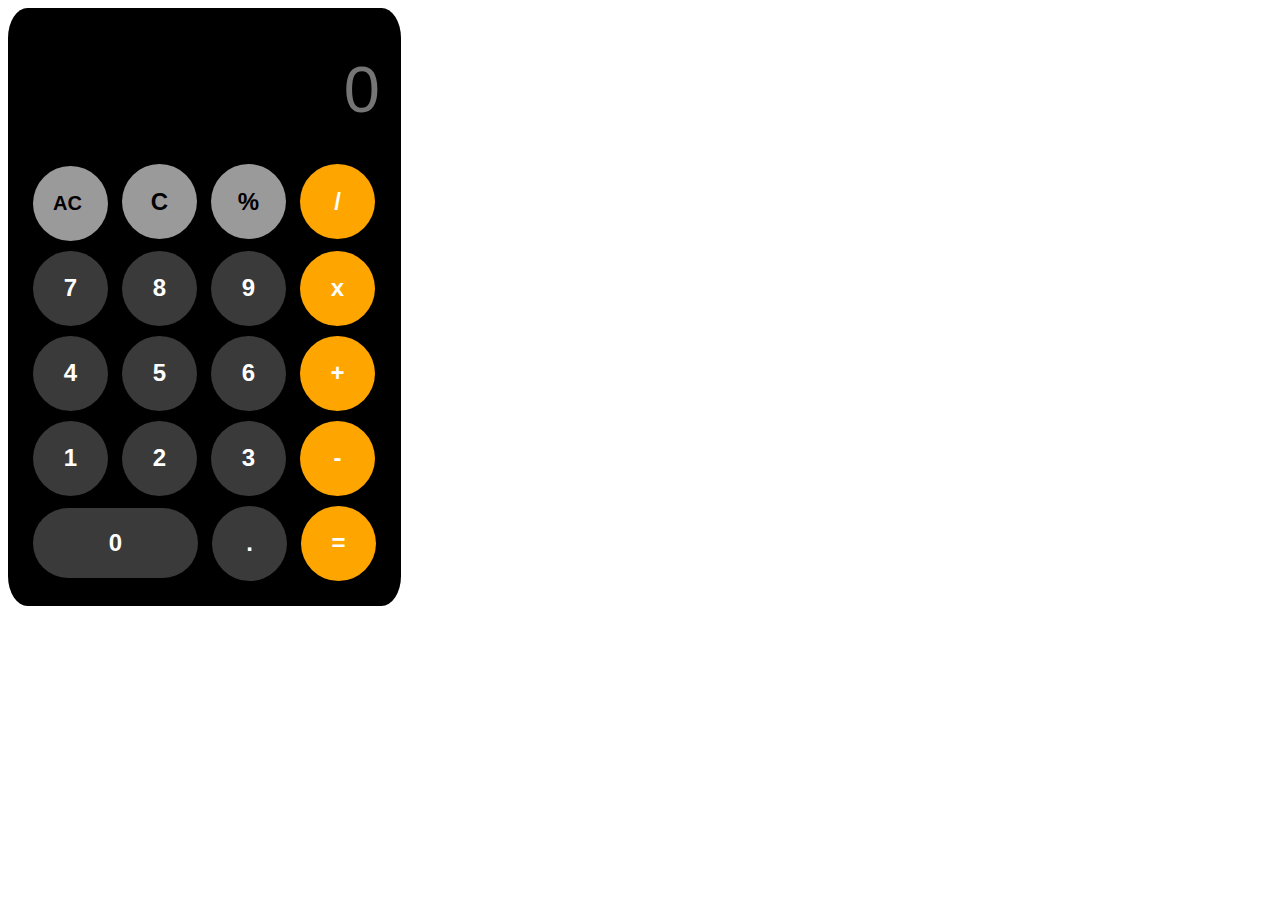
<file: index.html>
<!DOCTYPE html>
<html>
<head>
    <title>Calculator</title>
    <link rel="stylesheet" type="text/css" media="screen" href="calculator.css" />
   
</head>
<body>
    <div id="display">
        <input placeholder="0" type="text" id="box">
        <div>
            <button id="clear" class="entry top-three">AC</button>
            <button id="delete" class="entry top-three">C</button>
            <button id="percent" class="entry top-three">%</button>  
            <button id="division" class="entry operand">/</button>
        </div>
        <div>
            <button id="num-seven" class="entry num" value="seven">7</button> 
            <button id="num-eight" class="entry num" value="eight">8</button> 
            <button id="num-nine" class="entry num" value="nine">9</button> 
            <button id="multiplication" class="entry operand">x</button>
        </div>
        <div>
            <button id="num-four" class="entry num" value="four">4</button> 
            <button id="num-five" class="entry num" value="five">5</button> 
            <button id="num-six" class="entry num" value="six">6</button> 
             <button id="addition" class="entry operand">+</button> 
        </div>
        <div>
            <button id="num-one" class="entry num" value="one">1</button> 
            <button id="num-two" class="entry num" value="two">2</button> 
            <button id="num-three" class="entry num" value ="three">3</button> 
            <button id="subtraction" class="entry operand">-</button>
        </div>
        <div> 
            <button id="num-zero" class="entry num" value="zero" >0</button> 
            <button id="decimal" class="entry num">.</button> 
            <button id="equals" class="entry">=</button> 
        </div>
    </div> 
<script src="./functions.js"></script>
<script src="./calculator.js"></script>
</body>
</html>
</file>
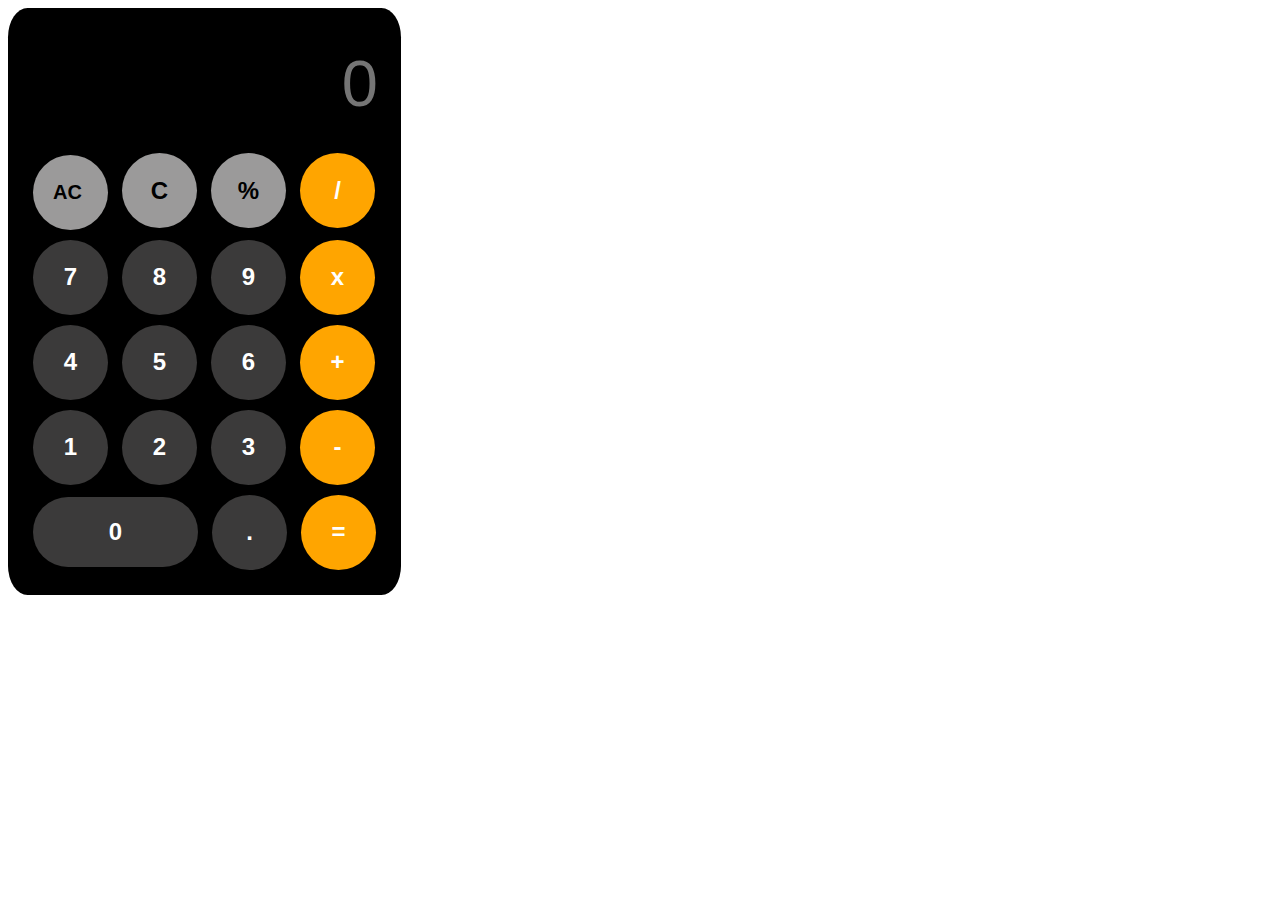
<file: calculator.html>
<!DOCTYPE <!DOCTYPE html>
<html>
<head>
    <title>Calculator</title>
    <link rel="stylesheet" type="text/css" media="screen" href="calculator.css" />
   
</head>
<body>
    <div id="display">
        <input placeholder="0" type="text" id="box">
        <div>
            <button id="clear" class="entry top-three">AC</button>
            <button id="delete" class="entry top-three">C</button>
            <button id="percent" class="entry top-three">%</button>  
            <button id="division" class="entry operand">/</button>
        </div>
        <div>
            <button id="num-seven" class="entry num" value="seven">7</button> 
            <button id="num-eight" class="entry num" value="eight">8</button> 
            <button id="num-nine" class="entry num" value="nine">9</button> 
            <button id="multiplication" class="entry operand">x</button>
        </div>
        <div>
            <button id="num-four" class="entry num" value="four">4</button> 
            <button id="num-five" class="entry num" value="five">5</button> 
            <button id="num-six" class="entry num" value="six">6</button> 
             <button id="addition" class="entry operand">+</button> 
        </div>
        <div>
            <button id="num-one" class="entry num" value="one">1</button> 
            <button id="num-two" class="entry num" value="two">2</button> 
            <button id="num-three" class="entry num" value ="three">3</button> 
            <button id="subtraction" class="entry operand">-</button>
        </div>
        <div> 
            <button id="num-zero" class="entry num" value="zero" >0</button> 
            <button id="decimal" class="entry num">.</button> 
            <button id="equals" class="entry">=</button> 
        </div>
    </div> 
<script src="./functions.js"></script>
<script src="./calculator.js"></script>
</body>
</html>
</file>
<file: calculator.css>
.entry{
    border-radius: 50%;
    padding: 20px;      
    background-color: rgb(59, 58, 58);
    color: white;
    font-weight: bolder;
    margin: 5px;
    outline: none;
    border: none;
    font-size: 24px;
    text-align: center;
    height:75px;
    width: 75px;
}

.top-three{
    background-color: rgb(155, 154, 154);
    color: black;
}
.operand{
    background-color: orange;
}


.operand:focus{
    color: orange; 
    background-color: white;
    transition-duration: 1s;
}

.top-three:focus{
    background-color: rgb(221, 219, 219);
}

.num:focus{ 
    background-color: grey; 
}

#equals{
    background-color: orange;
}


#num-zero{
    width: 165px;
    height: 70px;
    border-radius: 35px;

}

#display{
    height: 600 px;  
    width:  353px;
    background-color: black;
    border-radius: 5%;
    padding: 20px;
}

#clear{
    font-size: 20px;
    font-weight: bolder;
    text-align: left;
    
}

#box{
    width: 350px;
    background-color: black;
    border: none;
    color: white;   
    font-size: 65px;
    padding-right: 0px;
    padding-bottom: 10px;  
    height: 120px;
    text-align: right;
    border-radius: 30%;
    outline: none;
}
</file>
